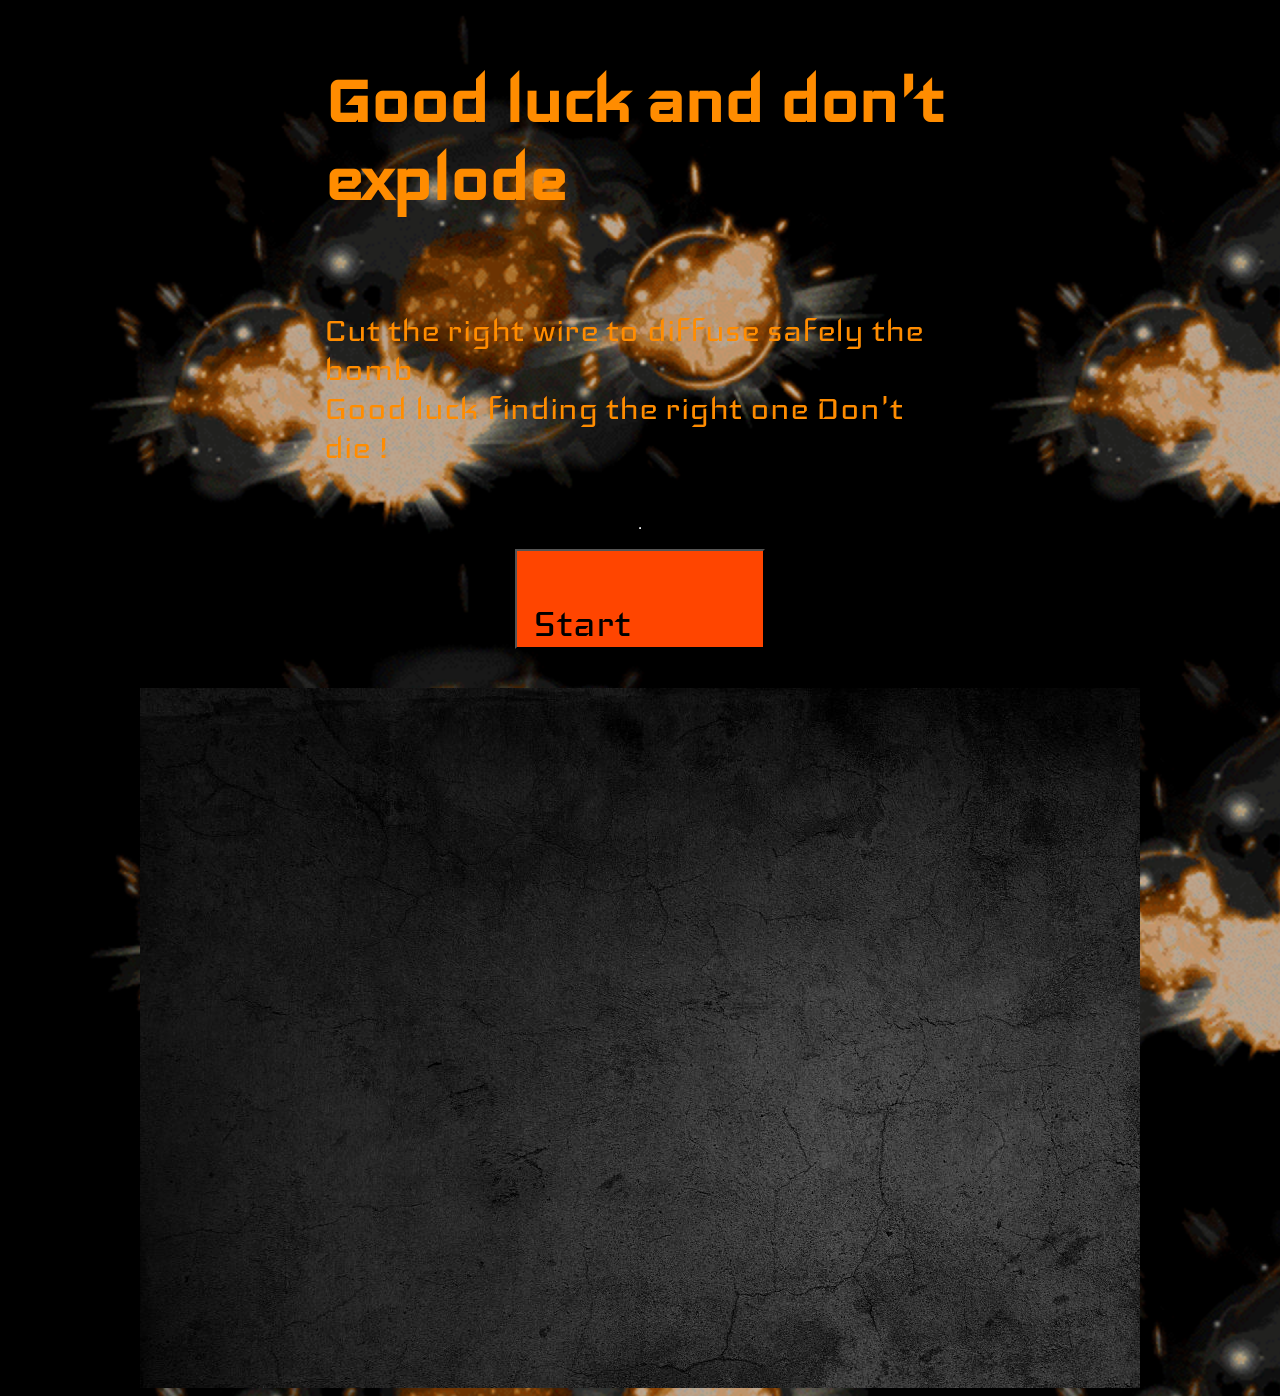
<file: BombGame.html>
<!DOCTYPE html>
<html lang="en">
<head>
    <meta charset="UTF-8">
    <meta http-equiv="X-UA-Compatible" content="IE=edge">
    <meta name="viewport" content="width=device-width, initial-scale=1.0">
    <title>Project 1</title>
    <link rel="Stylesheet" href="Style/style.css">
</head>
<body>
    <div class="align-elements">
        <h1>Good luck and don't explode</h1>
        <p>Cut the right wire to diffuse safely the bomb
            <br>
            Good luck finding the right one
            Don't die !
        </p>
        
        <hr>

        <button class="start-btn">
            <p> Start </p> 
        </button> 

        <br>
        <canvas id="canvas" width="1000" height="700"> </canvas>
        
    </div>

    <script src="./Script/Visual/Bomb.js"></script>
</body>
</html>
</file>
<file: Style/style.css>
@import url('https://fonts.googleapis.com/css2?family=Iceland&display=swap');

body {
    background-color: black;
    background-image: url('/Images/explosion.gif');
    background-size: 900px;
    background-repeat: repeat;
}

.align-elements {
    display: flex;
    align-items: center;
    flex-direction: column;
    font-family:'Iceland';
    font-size: 2.5rem;
    color: darkorange;
    margin: 0;
    padding: 0;
}

.align-elements p, h1 {
    width: 50%;
}

canvas {
    background-image: url('/Images/concrete.jpg');
}

.start-btn {
    width: 250px;
    height: 100px;
    background-color: orangered;
    font-family: 'Iceland';
    font-size: 3rem;
    color: black;
    justify-items: center;
    align-items: center;
}
</file>
